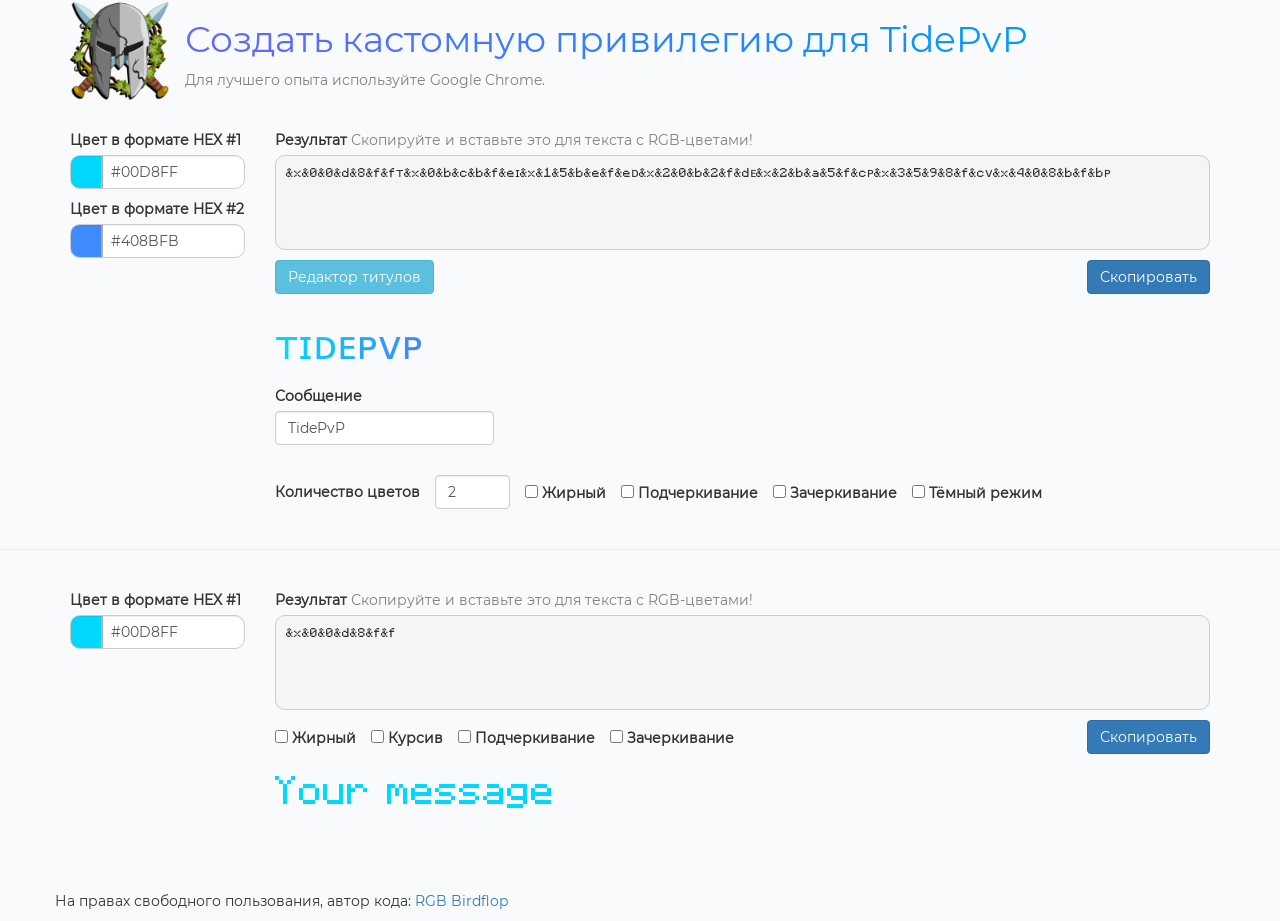
<file: index.html>
<!DOCTYPE html>
<html>
  <head>
	<meta charset="utf-8">
    <link rel="stylesheet" href="https://maxcdn.bootstrapcdn.com/bootstrap/3.3.5/css/bootstrap.min.css">
    <link rel="stylesheet" href="./style.css?13">
    <link rel="shortcut icon" href="assets/images/TidePvP.png" type="image/x-icon">
    <script type="text/javascript" src="https://ajax.googleapis.com/ajax/libs/jquery/1.9.1/jquery.min.js"></script>
    <script type="text/javascript" src="https://maxcdn.bootstrapcdn.com/bootstrap/3.3.5/js/bootstrap.min.js"></script>
    <script type="text/javascript"  src="assets/js/js.cookie.js"></script>
    <title>RGB градиент-генератор для TidePvP</title>
  </head>

  <body>
    <div id="bg" class="container" style="font-family: Montserrat;">
        <div class="hexColorTemplate main" style="display:none;">
          <div class="row">
            <label for="color-main-$NUM">Цвет в формате HEX #$NUM</label>
            <input class="form-control col-md-1 hexColor main" id="color-main-$NUM" style="border-radius: 10px;" value="$VAL"
                   data-jscolor="{preset:'small dark', position:'right'}" oninput="javascript: updateOutputText(event, '.main')"
                   onchange="javascript: updateOutputText(event, '.main'); Cookies.set(`#${$NUM}`, document.getElementById('color-main-$NUM').value, { expires: 7, path: '' })"/>
          </div>
        </div>

        <div class="content">
          <div class="header" style="display: flex;gap: 15px;">
              <img src="assets/images/TidePvP.png" alt="TidePvP" height="100" width="100">
              <div class="header-content">
                  <h1 class="title">Создать кастомную привилегию для TidePvP</h1>
                  <p class="graylabel1 gray" style="padding-bottom: 10px;">Для лучшего опыта используйте Google Chrome.</p>
              </div>
          </div>
          <div class="container-fluid">
            <div class="row">
              <div class="col-md-2" style="padding-left: 0;">
                <div class="hexColors main container-fluid">
                  <!-- Будет заполнено с помощью JavaScript -->
                </div>
              </div>
              <div class="col-md-10" style="padding-right: 0;">
                <div class="container-fluid">
                  <div class="row">
                    <div class="output main">
                      <label for="outputText-main">Результат</label>
                      <label class="gray" for="outputText-main" style="font-weight: normal;">Скопируйте и вставьте это для текста с RGB-цветами!</label>
                      <pre id="outputText-main" class="outputText main" style="border-radius: 10px; white-space: pre-wrap; height: 70px; font-family: MinecraftRegular; margin-bottom: 5px;"></pre>
                      <div class="output-bottom" style="display: flex;justify-content: space-between;align-items: center;margin-bottom: 15px">
                        <button class="btn btn-info" onclick="window.location.href = 'https://rgb.tidepvp.me'">Редактор титулов</button>
                        <div class="error-bottom" style="width: 100%">
                            <p class="error main" style="margin: 0"></p>
                        </div>
                        <button class="btn btn-primary" onclick="copyTextToClipboard($('.outputText.main').text());">Скопировать</button>
                      </div>
                    </div>
                  </div>
                  <div class="row">
                    <div class="coloredNick main minecraft"></div>
                  </div>
                  <div class="row">
                    <div class="col-md-3" style="padding-left: 0;">
                      <label for="nickname-main">Сообщение</label>
                      <input id="nickname-main" class="form-control nickname main" type="text" maxlength="100" placeholder="Ваш текст"
                             value="TidePvP" oninput="javascript: updateOutputText(event, '.main');"
                             onchange="javascript: updateOutputText(event, '.main')">
                    </div>
                  </div>
                  <div class="row">
                    <div class="col-md-3" style="display: none; padding-left: 0;">
                      <label for="output-format-main">Формат вывода</label>
                      <select id="output-format-main"
                              class="output-format main form-control"
                              onchange="updateOutputText(event, '.main');">
                        <option value='0'>По умолчанию (&#rrggbb)</option>
                        <option value='2' selected>Старый стиль (&x&r&r&g&g&b&b)</option>
                        <option value='6'>Консоль (§x§r§r§g§g§b§b)</option>
                        <option value='8'>MOTD (\u00A7x)</option>
                        <option value='1'>Чат (<#rrggbb>)</option>
                        <option value='7'>BBCode [COLOR=#rrggbb]</option>
                      </select>
                    </div>
                  </div>
                    <div class="row">
                        <div class="col-md-3" style="display: none; padding-left: 0;">
                            <label for="color-preset-main">Предустановка цветов</label>
                            <select id="color-preset-main"
                                    class="color-preset form-control"
                                    onchange="preset(this.value, '.main'); updateOutputText(event, '.main'); ">
                                <option value='0'>Нет</option>
                                <option value='1'>Радуга</option>
                            </select>
                        </div>
                    </div>
                  <div style="display: flex; flex-direction: row; gap: 15px; align-items: center; margin-right: -15px; margin-left: -15px; margin-top: 10px">
                      <label for="numOfColors" style="margin-bottom: 0px">Количество цветов</label>
                      <input class="col form-control numOfColors main"
                             style="width: 75px;"
                             value="2" id="numOfColors" type="number" min="2" max="10"
                             onchange="updateOutputText(event, '.main'); toggleColors(this.value, '.main');"
                             oninput="updateOutputText(event, '.main'); toggleColors(this.value, '.main');"/>
                      <div class="dbold main">
                          <input type="checkbox" id="bold-main" class="bold main" onclick="updateOutputText(event, '.main');"/>
                          <label for="bold-main" style="margin-bottom: 0px">Жирный</label>
                      </div>
                      <div class="dunderline main">
                          <input type="checkbox" id="underline-main" class="underline main" onclick="updateOutputText(event, '.main');"/>
                          <label for="underline-main" style="margin-bottom: 0px">Подчеркивание</label>
                      </div>
                      <div class="dstrike main">
                          <input type="checkbox" id="strike-main" class="strike main" onclick="updateOutputText(event, '.main');"/>
                          <label for="strike-main" style="margin-bottom: 0px">Зачеркивание</label>
                      </div>
                      <div class="appearance main">
                          <input type="checkbox" id="darkmode-main" class="darkmode main" onclick="darkMode();">
                          <label for="darkmode-main" style="margin-bottom: 0px"> Тёмный режим</label>
                      </div>
                      <div class="modes main" style="display: none">
                          <input type="checkbox" id="titlemode-main" class="titlemode main" onclick="switchTitleMode('.main');" checked>
                          <label for="titlemode-main" style="margin-bottom: 0px;margin-top: 0px;"> Режим титулов</label>
                      </div>
                  </div>
                </div>
              </div>
            </div>
          </div>
        </div>
    </div>
    <br>
    <hr>
    <div class="container" style="font-family: Montserrat;">
        <div id="hexColorTemplate-second" class="hexColorTemplate second" style="display: none">
            <div class="row">
                <label for="color-second-$NUM">Цвет в формате HEX #$NUM</label>
                <input class="form-control col-md-1 hexColor second" id="color-second-$NUM" style="border-radius: 10px;" value="$VAL"
                       data-jscolor="{preset:'small dark', position:'right'}" oninput="javascript: updateOutputText(event, '.second')"
                       onchange="javascript: updateOutputText(event, '.second'); Cookies.set(`#${$NUM}`, document.getElementById('color-second-$NUM').value, { expires: 7, path: '' })"/>
            </div>
        </div>
        <div id="content">
            <div class="container-fluid">
                <div class="row">
                    <div class="col-md-2" style="padding-left: 0;">
                        <div class="hexColors second container-fluid">
                            <!-- Будет заполнено с помощью JavaScript -->
                        </div>
                    </div>
                    <div class="col-md-10" style="padding-right: 0;">
                        <div class="container-fluid">
                            <div class="row">
                                <div id="output">
                                    <label id="label4" for="outputText-second">Результат</label>
                                    <label id="graylabel2" class="gray" for="outputText-second" style="font-weight: normal;">Скопируйте и вставьте это для текста с RGB-цветами!</label>
                                    <pre id="outputText-second" class="outputText second" style="border-radius: 10px; white-space: pre-wrap; height: 70px; font-family: MinecraftRegular; margin-bottom: 5px;"></pre>
                                    <div class="output-bottom" style="display: flex;justify-content: space-between;align-items: center;">
                                        <div style="display: flex; flex-direction: row; gap: 15px; align-items: center;">
                                            <div class="dbold second">
                                                <input type="checkbox" id="bold-second" class="bold second" onclick="updateOutputText(event, '.second');"/>
                                                <label for="bold-second" style="margin-bottom: 0px">Жирный</label>
                                            </div>
                                            <div class="ditalics second">
                                                <input type="checkbox" id="italics-second" class="italics second" onclick="updateOutputText(event, '.second');"/>
                                                <label for="italics-second" style="margin-bottom: 0px">Курсив</label>
                                            </div>
                                            <div class="dunderline second">
                                                <input type="checkbox" id="underline-second" class="underline second" onclick="updateOutputText(event, '.second');"/>
                                                <label for="underline-second" style="margin-bottom: 0px">Подчеркивание</label>
                                            </div>
                                            <div class="dstrike second">
                                                <input type="checkbox" id="strike-second" class="strike second" onclick="updateOutputText(event, '.second');"/>
                                                <label for="strike-second" style="margin-bottom: 0px">Зачеркивание</label>
                                            </div>
                                        </div>
                                        <button class="btn btn-primary" onclick="copyTextToClipboard($('.outputText.second').text());">Скопировать</button>
                                    </div>
                                </div>
                            </div>
                            <div class="row">
                                <div id="coloredNick-second" class="coloredNick second minecraft"></div>
                            </div>
                            <div class="row" style="display: none">
                                <div class="col-md-3" style="padding-left: 0;">
                                    <label for="nickname-second">Сообщение</label>
                                    <input id="nickname-second" class="form-control nickname second" type="text" maxlength="100" placeholder="HW"
                                           value="Your message" oninput="javascript: updateOutputText(event, '.second');"
                                           onchange="javascript: updateOutputText(event, '.second')">
                                </div>
                            </div>
                            <div class="row" style="display: none">
                                <div class="col-md-3" style="display: none; padding-left: 0;">
                                    <label for="output-format-second">Формат вывода</label>
                                    <select id="output-format-second"
                                            class="output-format second form-control"
                                            onchange="updateOutputText(event, '.second');">
                                        <option value='0'>По умолчанию (&#rrggbb)</option>
                                        <option value='2' selected>Старый стиль (&x&r&r&g&g&b&b)</option>
                                        <option value='6'>Консоль (§x§r§r§g§g§b§b)</option>
                                        <option value='8'>MOTD (\u00A7x)</option>
                                        <option value='1'>Чат (<#rrggbb>)</option>
                                        <option value='7'>BBCode [COLOR=#rrggbb]</option>
                                    </select>
                                </div>
                            </div>
                            <div class="row" style="display: none">
                                <div class="col-md-3" style="display: none; padding-left: 0;">
                                    <label for="color-preset-second">Предустановка цветов</label>
                                    <select id="color-preset-second"
                                            class="color-preset form-control"
                                            onchange="preset(this.value, '.second'); updateOutputText(event, '.second'); ">
                                        <option value='0'>Нет</option>
                                        <option value='1'>Радуга</option>
                                    </select>
                                </div>
                            </div>
                        </div>
                    </div>
                </div>
            </div>
            <br>
        </div>
        <br>
        <br>
        <footer class="row">
            <p>На правах свободного пользования, автор кода: <a href="https://rgb.birdflop.com">RGB Birdflop</a></p>
        </footer>
    </div>
    <script src="jscolor.js"></script>
    <script src="script_custom.js?30"></script>

    </body>
</html>
</file>
<file: style.css>
.color {
  width: 100%;
}
.darktextboxes {
  background-color:#1F2933;
  border-color:#2C3844;
  color:white;
}
.darkgray {
  color:darkgray;
}
.gray {
  color:gray;
}
.darkerrortext {
  color:red;
}
.errortext {
  color:darkred;
}
.pp::-webkit-scrollbar {
  display: none; 
}
.pp {
  -ms-overflow-style: none; scrollbar-width: none;
}
body.dark {
  background-color:#33404D;
  color:white;
}
select.dark {
  background-color:#1F2933;
  border-color:#2C3844;
  color:white;
}
#colors, .colors {
  height: 120px;
  display: flex;
  flex-direction: row;
}
@font-face {
   font-family: MinecraftRegular;
   src: url(./assets/fonts/MinecraftRegular.otf);
}
@font-face {
   font-family: MinecraftBold;
   src: url(./assets/fonts/MinecraftBold.otf);
}
@font-face {
   font-family: MinecraftItalic;
   src: url(./assets/fonts/MinecraftItalic.otf);
}
@font-face {
   font-family: MinecraftBoldItalic;
   src: url(./assets/fonts/MinecraftBoldItalic.otf);
}
@font-face {
  font-family: 'Montserrat';
  font-style: normal;
  font-display: swap;
  font-weight: 300;
  line-height: 1.1;
  src: url(./assets/fonts/Montserrat/Montserrat-Regular.ttf) format('truetype');
}
#coloredNick, .coloredNick {
  font-size: 4rem;
  word-wrap: break-word;
}
.minecraft {
  font-family: MinecraftRegular;
}
.minecraftbold {
  font-family: MinecraftBold;
}
.minecraftitalic {
  font-family: MinecraftItalic;
}
.minecraftibold {
  font-family: MinecraftBoldItalic;
}
.minecraftunderline {
  text-decoration: underline;
}
.minecraftustrike {
  text-decoration: underline line-through;
}
.minecraftstrike {
  text-decoration: line-through;
}
footer{
  display: table;
  text-align: center;
  margin-left:0;
  margin-right:auto;
  margin-top:120px;
}
#title, .title {
    position:relative;
    background: linear-gradient(to right, #6666ff, #0099ff , #00ff00, #ff3399, #6666ff);
    -webkit-background-clip: text;
    background-clip: text;
    color: transparent;
    animation: rainbow_animation 6s ease-in-out infinite;
    background-size: 400% 100%;
}
#inputs, .inputs {
  position: relative;
}
@keyframes rainbow_animation {
    0%,100% {
        background-position: 0 0;
    }

    50% {
        background-position: 100% 0;
    }
}
body{
  margin: auto;
  background-color: #f8fafc;
  transition: all 200ms ease;
  transition-property: background-color, color;
}
.row {
  margin-top: 10px;	
}
</file>
